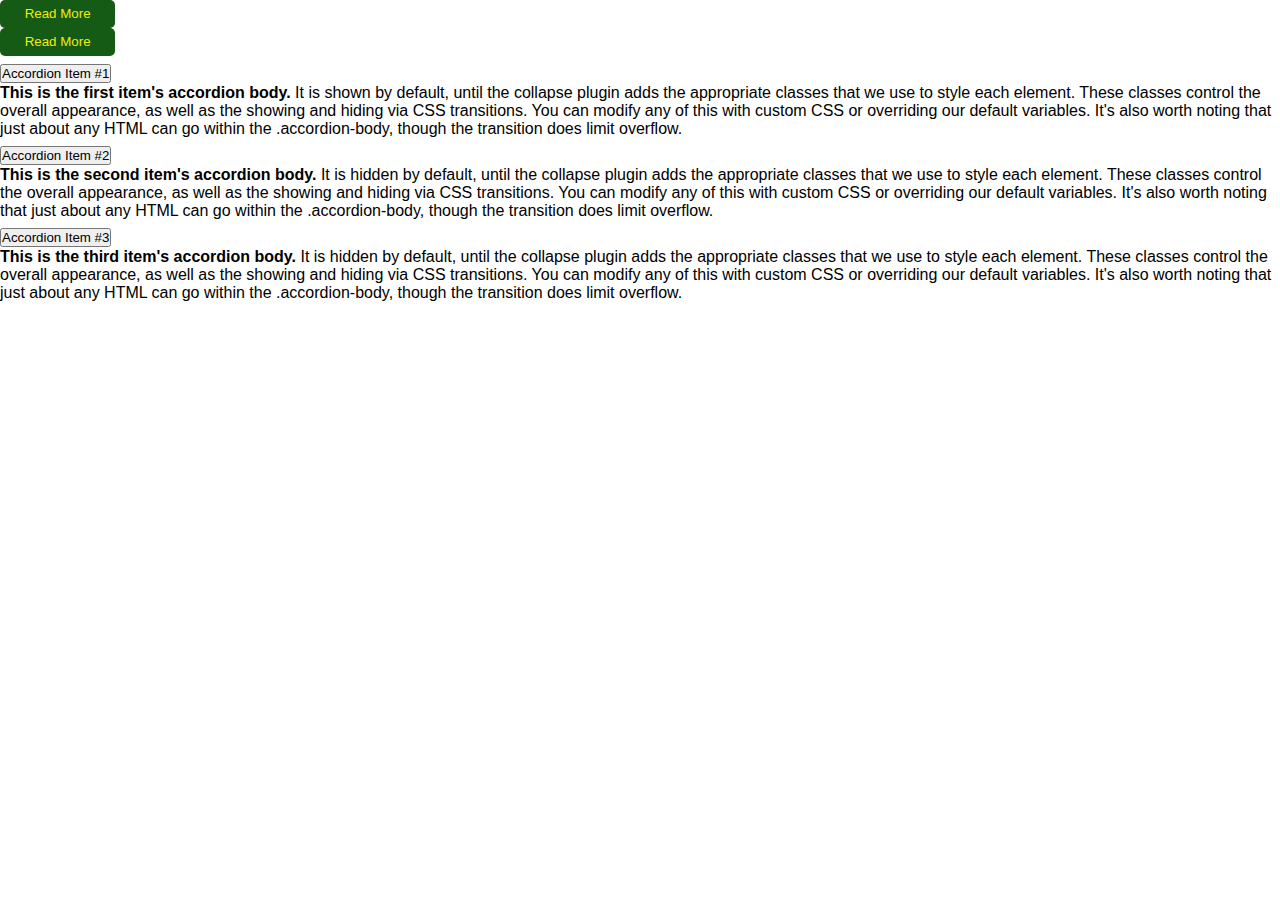
<file: General_Pages/index.html>
<!DOCTYPE html>
<html lang="en">
  <head>
    <meta charset="utf-8" />
    <meta name="viewport" content="width=device-width, initial-scale=1" />
    <title>Bootstrap demo</title>
    <link
      href="https://cdn.jsdelivr.net/npm/bootstrap@5.2.3/dist/css/bootstrap.min.css"
      rel="stylesheet"
      integrity="sha384-rbsA2VBKQhggwzxH7pPCaAqO46MgnOM80zW1RWuH61DGLwZJEdK2Kadq2F9CUG65"
      crossorigin="anonymous"
    />
    <link rel="stylesheet" href="../Sass/style.min.css" />
  </head>
  <body>
    <!-- Button Section Starts -->
    <section class="container mt-5">
      <div class="row align-self-center mx-auto">
        <!-- First btnSection Starts -->
        <div class="col">
          <button class="btnStyle">
            <a href="" class="textStyle">Read More</a>
          </button>
        </div>
        <!-- First btnSection Ends -->

        <!-- Second btnSection Starts -->
        <div class="col">
          <button class="btn_Style">
            <a href="" class="text_Style">Read More</a>
          </button>
        </div>
        <!-- Second btnSection Ends -->
      </div>
    </section>
    <!-- Button Section Ends -->

    <div class="accordion" id="accordionExample">
      <div class="accordion-item">
        <h2 class="accordion-header">
          <button
            class="accordion-button"
            type="button"
            data-bs-toggle="collapse"
            data-bs-target="#collapseOne"
            aria-expanded="true"
            aria-controls="collapseOne"
          >
            Accordion Item #1
          </button>
        </h2>
        <div
          id="collapseOne"
          class="accordion-collapse collapse show"
          data-bs-parent="#accordionExample"
        >
          <div class="accordion-body">
            <strong>This is the first item's accordion body.</strong> It is
            shown by default, until the collapse plugin adds the appropriate
            classes that we use to style each element. These classes control the
            overall appearance, as well as the showing and hiding via CSS
            transitions. You can modify any of this with custom CSS or
            overriding our default variables. It's also worth noting that just
            about any HTML can go within the <code>.accordion-body</code>,
            though the transition does limit overflow.
          </div>
        </div>
      </div>
      <div class="accordion-item">
        <h2 class="accordion-header">
          <button
            class="accordion-button collapsed"
            type="button"
            data-bs-toggle="collapse"
            data-bs-target="#collapseTwo"
            aria-expanded="false"
            aria-controls="collapseTwo"
          >
            Accordion Item #2
          </button>
        </h2>
        <div
          id="collapseTwo"
          class="accordion-collapse collapse"
          data-bs-parent="#accordionExample"
        >
          <div class="accordion-body">
            <strong>This is the second item's accordion body.</strong> It is
            hidden by default, until the collapse plugin adds the appropriate
            classes that we use to style each element. These classes control the
            overall appearance, as well as the showing and hiding via CSS
            transitions. You can modify any of this with custom CSS or
            overriding our default variables. It's also worth noting that just
            about any HTML can go within the <code>.accordion-body</code>,
            though the transition does limit overflow.
          </div>
        </div>
      </div>
      <div class="accordion-item">
        <h2 class="accordion-header">
          <button
            class="accordion-button collapsed"
            type="button"
            data-bs-toggle="collapse"
            data-bs-target="#collapseThree"
            aria-expanded="false"
            aria-controls="collapseThree"
          >
            Accordion Item #3
          </button>
        </h2>
        <div
          id="collapseThree"
          class="accordion-collapse collapse"
          data-bs-parent="#accordionExample"
        >
          <div class="accordion-body">
            <strong>This is the third item's accordion body.</strong> It is
            hidden by default, until the collapse plugin adds the appropriate
            classes that we use to style each element. These classes control the
            overall appearance, as well as the showing and hiding via CSS
            transitions. You can modify any of this with custom CSS or
            overriding our default variables. It's also worth noting that just
            about any HTML can go within the <code>.accordion-body</code>,
            though the transition does limit overflow.
          </div>
        </div>
      </div>
    </div>

    <script
      src="https://cdn.jsdelivr.net/npm/bootstrap@5.2.3/dist/js/bootstrap.bundle.min.js"
      integrity="sha384-kenU1KFdBIe4zVF0s0G1M5b4hcpxyD9F7jL+jjXkk+Q2h455rYXK/7HAuoJl+0I4"
      crossorigin="anonymous"
    ></script>
  </body>
</html>
</file>
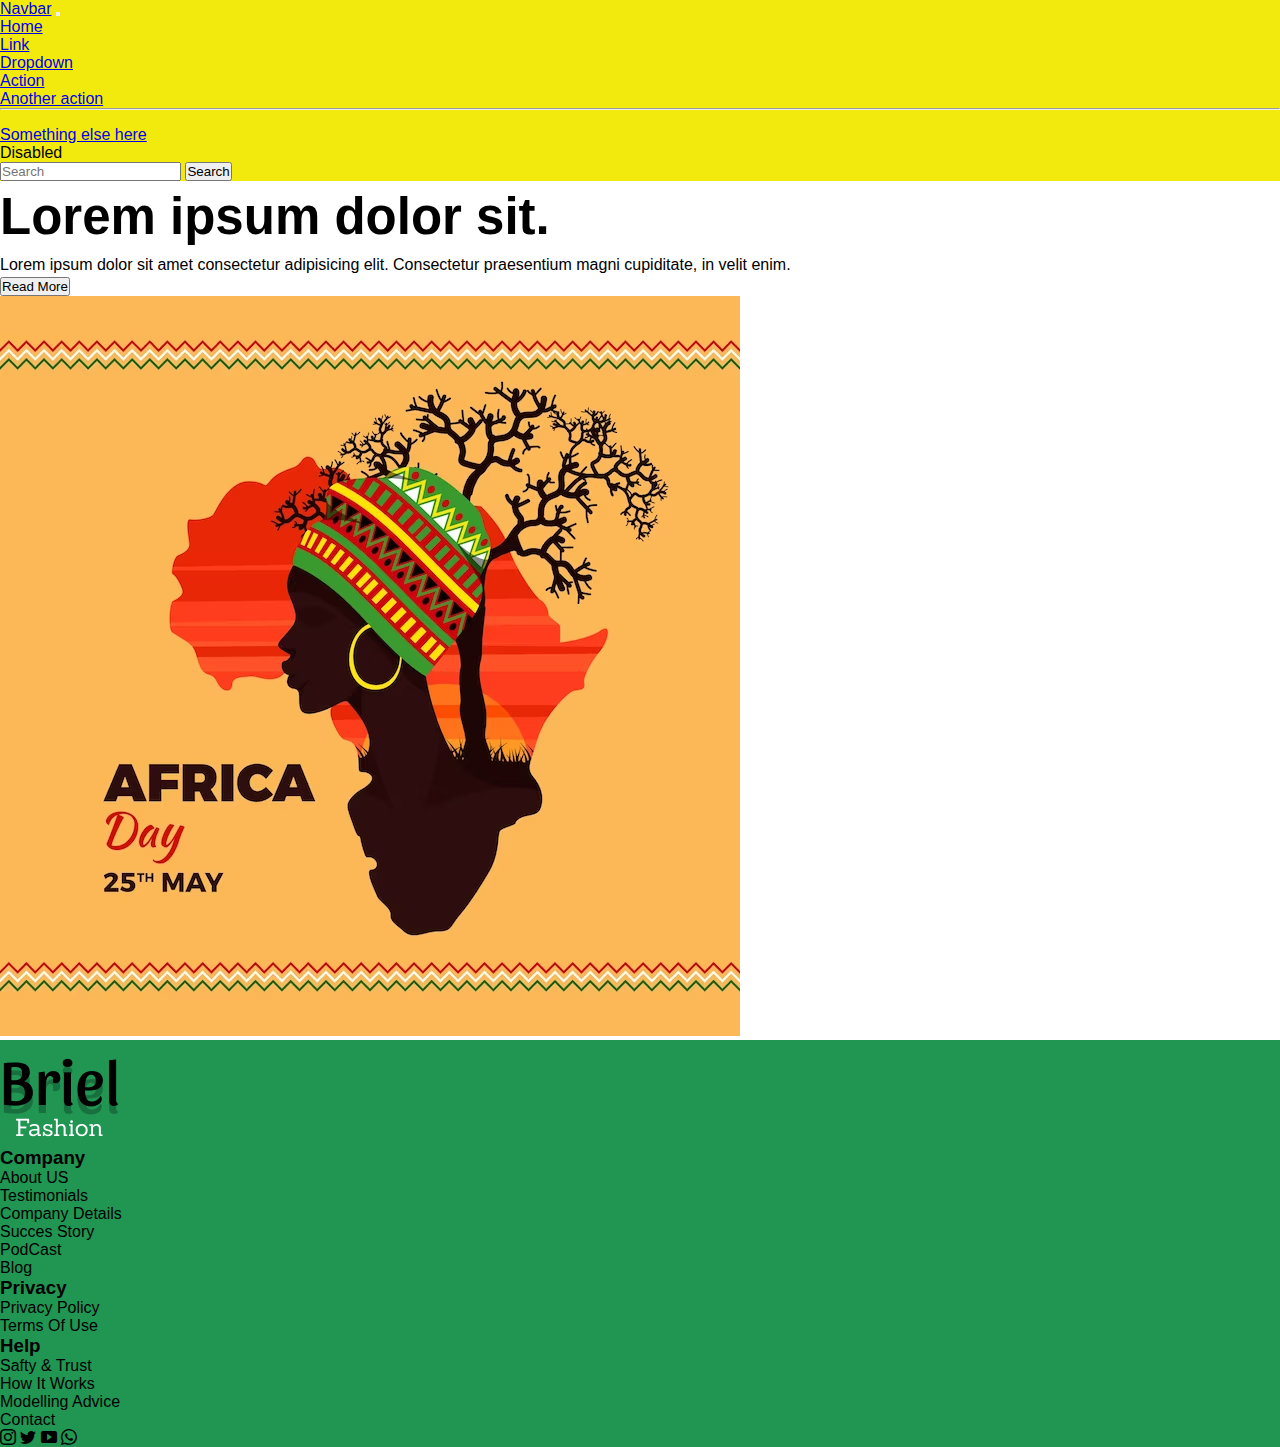
<file: General_Pages/AboutUs.html>
<!DOCTYPE html>
<html lang="en">
  <head>
    <meta charset="utf-8" />
    <meta name="viewport" content="width=device-width, initial-scale=1" />
    <title>Bootstrap demo</title>
    <link
      href="https://cdn.jsdelivr.net/npm/bootstrap@5.3.0-alpha3/dist/css/bootstrap.min.css"
      rel="stylesheet"
      integrity="sha384-KK94CHFLLe+nY2dmCWGMq91rCGa5gtU4mk92HdvYe+M/SXH301p5ILy+dN9+nJOZ"
      crossorigin="anonymous"
    />
    <link rel="stylesheet" href="../Sass/style.min.css" />
    <link
      rel="stylesheet"
      href="https://cdn.jsdelivr.net/npm/bootstrap-icons@1.10.5/font/bootstrap-icons.css"
    />
  </head>
  <body>
    <!-- NavBar Section starts -->
    <nav class="navbar navbar-expand-lg NavBgColor">
      <div class="container-fluid">
        <a class="navbar-brand" href="#">Navbar</a>
        <button
          class="navbar-toggler"
          type="button"
          data-bs-toggle="collapse"
          data-bs-target="#navbarSupportedContent"
          aria-controls="navbarSupportedContent"
          aria-expanded="false"
          aria-label="Toggle navigation"
        >
          <span class="navbar-toggler-icon"></span>
        </button>
        <div class="collapse navbar-collapse" id="navbarSupportedContent">
          <ul class="navbar-nav me-auto mb-2 mb-lg-0">
            <li class="nav-item">
              <a class="nav-link active" aria-current="page" href="#">Home</a>
            </li>
            <li class="nav-item">
              <a class="nav-link" href="#">Link</a>
            </li>
            <li class="nav-item dropdown">
              <a
                class="nav-link dropdown-toggle"
                href="#"
                role="button"
                data-bs-toggle="dropdown"
                aria-expanded="false"
              >
                Dropdown
              </a>
              <ul class="dropdown-menu">
                <li><a class="dropdown-item" href="#">Action</a></li>
                <li><a class="dropdown-item" href="#">Another action</a></li>
                <li><hr class="dropdown-divider" /></li>
                <li>
                  <a class="dropdown-item" href="#">Something else here</a>
                </li>
              </ul>
            </li>
            <li class="nav-item">
              <a class="nav-link disabled">Disabled</a>
            </li>
          </ul>
          <form class="d-flex" role="search">
            <input
              class="form-control me-2"
              type="search"
              placeholder="Search"
              aria-label="Search"
            />
            <button class="btn btn-outline-success" type="submit">
              Search
            </button>
          </form>
        </div>
      </div>
    </nav>
    <!-- NavBar Section Ends -->
    <!-- Hero Section Starts -->
    <header>
      <section class="container mt-5 mx-auto heroSectionStyles">
        <div class="row">
          <div class="col-lg-6 align-self-center">
            <h2 class="HeadingTwo">
              Lorem <span class="text-success">ipsum</span> dolor sit.
            </h2>
            <p class="paragraph">
              Lorem <code>ipsum dolor</code> sit amet consectetur adipisicing
              elit. Consectetur praesentium magni cupiditate, in velit enim.
            </p>
            <button type="button" class="btn btn-lg btn-warning rounded-0">
              Read More
            </button>
          </div>
          <div class="col-lg-6">
            <img src="../Images/AboutUsImg/HeroImg" class="w-75" alt="" />
          </div>
        </div>
      </section>
    </header>
    <!-- Hero Section Ends -->

    <!-- Footer section Starts -->
    <footer class="mt-5 pt-5 mb-5 pb-5 footerBgColor">
      <section class="container p-4">
        <div class="row">
          <div class="col-lg-4 col-md-6 col-sm-4">
            <img
              src="../Images/AboutUsImg/FooterLogo.png"
              class="w-25"
              alt=""
            />
          </div>
          <div class="col-lg-4 col-md-6 col-sm-7,v text-white">
            <h3>Company</h3>
            <ul class="list-inline">
              <li>About US</li>
              <li>Testimonials</li>
              <li>Company Details</li>
              <li>Succes Story</li>
              <li>PodCast</li>
              <li>Blog</li>
            </ul>
          </div>
          <div class="col-lg-4 col-md-4 col-sm-6">
            <div class="row">
              <div class="col text-white">
                <h3>Privacy</h3>
                <ul class="list-inline">
                  <li>Privacy Policy</li>
                  <li>Terms Of Use</li>
                </ul>
              </div>
              <div class="col text-white">
                <h3>Help</h3>
                <ul class="list-inline">
                  <li>Safty & Trust</li>
                  <li>How It Works</li>
                  <li>Modelling Advice</li>
                  <li>Contact</li>
                </ul>
              </div>
            </div>
            <div class="row">
              <i class="col bi bi-instagram"></i>
              <i class="col bi bi-twitter"></i>
              <i class="col bi bi-play-btn-fill"></i>
              <i class="col bi bi-whatsapp"></i>
            </div>
          </div>
        </div>
      </section>
    </footer>
    <!-- Footer section Ends -->

    <script
      src="https://cdn.jsdelivr.net/npm/bootstrap@5.3.0-alpha3/dist/js/bootstrap.bundle.min.js"
      integrity="sha384-ENjdO4Dr2bkBIFxQpeoTz1HIcje39Wm4jDKdf19U8gI4ddQ3GYNS7NTKfAdVQSZe"
      crossorigin="anonymous"
    ></script>
  </body>
</html>
</file>
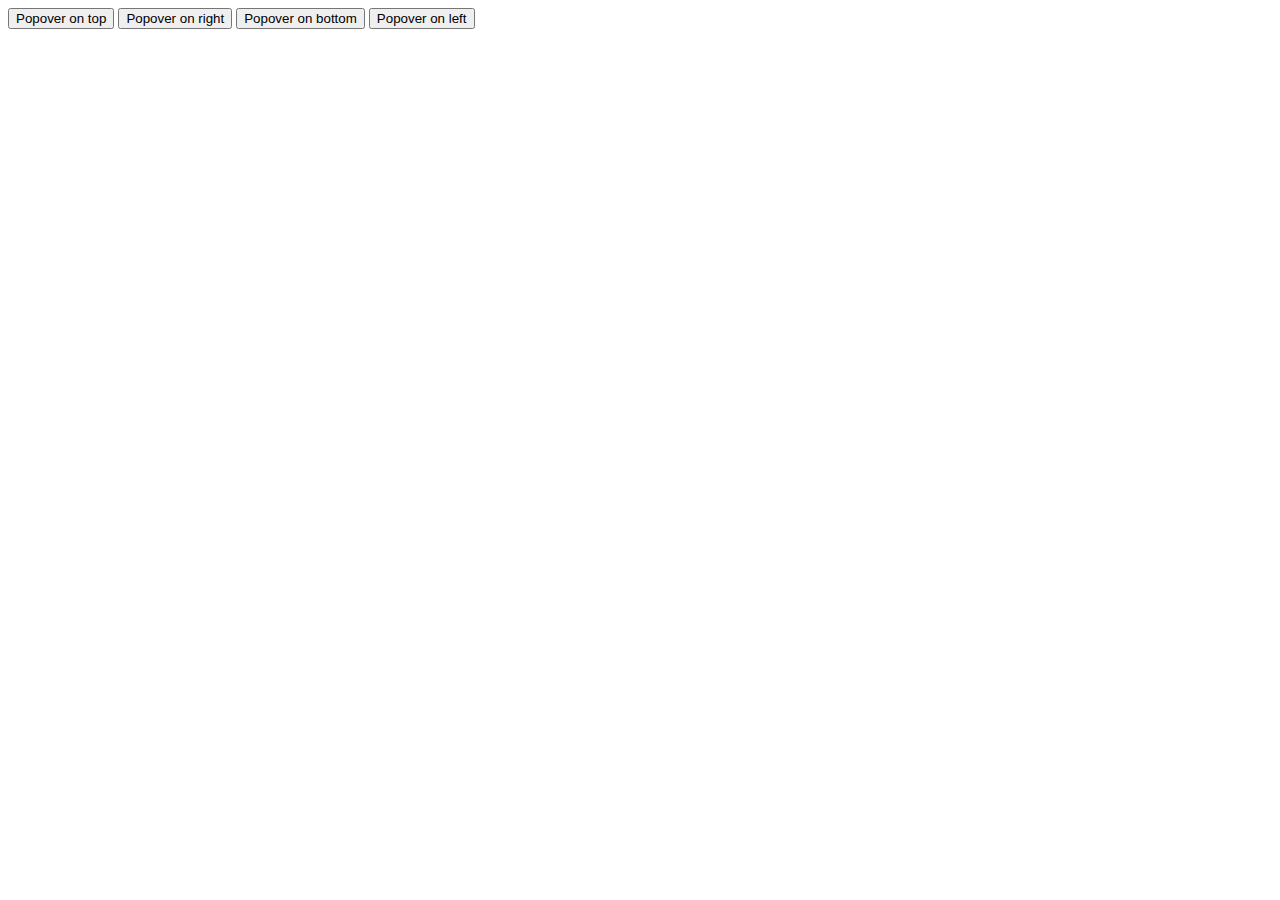
<file: General_Pages/Services.html>
<!DOCTYPE html>
<html lang="en">
  <head>
    <meta charset="utf-8" />
    <meta name="viewport" content="width=device-width, initial-scale=1" />
    <title>Bootstrap demo</title>
    <link
      href="https://cdn.jsdelivr.net/npm/bootstrap@5.3.0/dist/css/bootstrap.min.css"
      rel="stylesheet"
      integrity="sha384-9ndCyUaIbzAi2FUVXJi0CjmCapSmO7SnpJef0486qhLnuZ2cdeRhO02iuK6FUUVM"
      crossorigin="anonymous"
    />
  </head>
  <body>
    <section class="bg-warning p-5">
      <button
        type="button"
        class="btn btn-secondary"
        data-bs-container="body"
        data-bs-toggle="popover"
        data-bs-placement="top"
        data-bs-content="Top popover"
      >
        Popover on top
      </button>
      <button
        type="button"
        class="btn btn-secondary"
        data-bs-container="body"
        data-bs-toggle="popover"
        data-bs-placement="right"
        data-bs-content="Right popover"
      >
        Popover on right
      </button>
      <button
        type="button"
        class="btn btn-secondary"
        data-bs-container="body"
        data-bs-toggle="popover"
        data-bs-placement="bottom"
        data-bs-content="Bottom popover"
      >
        Popover on bottom
      </button>
      <button
        type="button"
        class="btn btn-secondary"
        data-bs-container="body"
        data-bs-toggle="popover"
        data-bs-placement="left"
        data-bs-content="Left popover"
      >
        Popover on left
      </button>
    </section>
    <script
      src="https://cdn.jsdelivr.net/npm/bootstrap@5.3.0/dist/js/bootstrap.bundle.min.js"
      integrity="sha384-geWF76RCwLtnZ8qwWowPQNguL3RmwHVBC9FhGdlKrxdiJJigb/j/68SIy3Te4Bkz"
      crossorigin="anonymous"
    ></script>
  </body>
</html>
</file>
<file: Sass/style.min.css>
*{padding:0;margin:0;box-sizing:border-box;font-family:"Segoe UI",Tahoma,Geneva,Verdana,sans-serif}.btnStyle,.btn_Style{border:2px;border-radius:5px;font-family:"Courier New",Courier,monospace;background-color:#155a15;color:#f2ea0c;width:9vw;padding:.45em}.btnStyle:hover,.btn_Style:hover{background-color:#000}.btnStyle .textStyle,.btn_Style .textStyle,.btn_Style .text_Style{color:#f2ea0c;text-decoration:none}.btnStyle .textStyle:hover,.btn_Style .textStyle:hover,.btn_Style .text_Style:hover{color:#23e7e7}.footerBgColor{background-color:#219653}.heroSectionStyles .HeadingTwo{font-weight:700;font-size:3.1875rem;line-height:4.5rem}.heroSectionStyles .paragraph{font-weight:400;font-size:1rem;line-height:1.5rem}.NavBgColor{background-color:#f2ea0c}
/*# sourceMappingURL=style.min.css.map */
</file>
